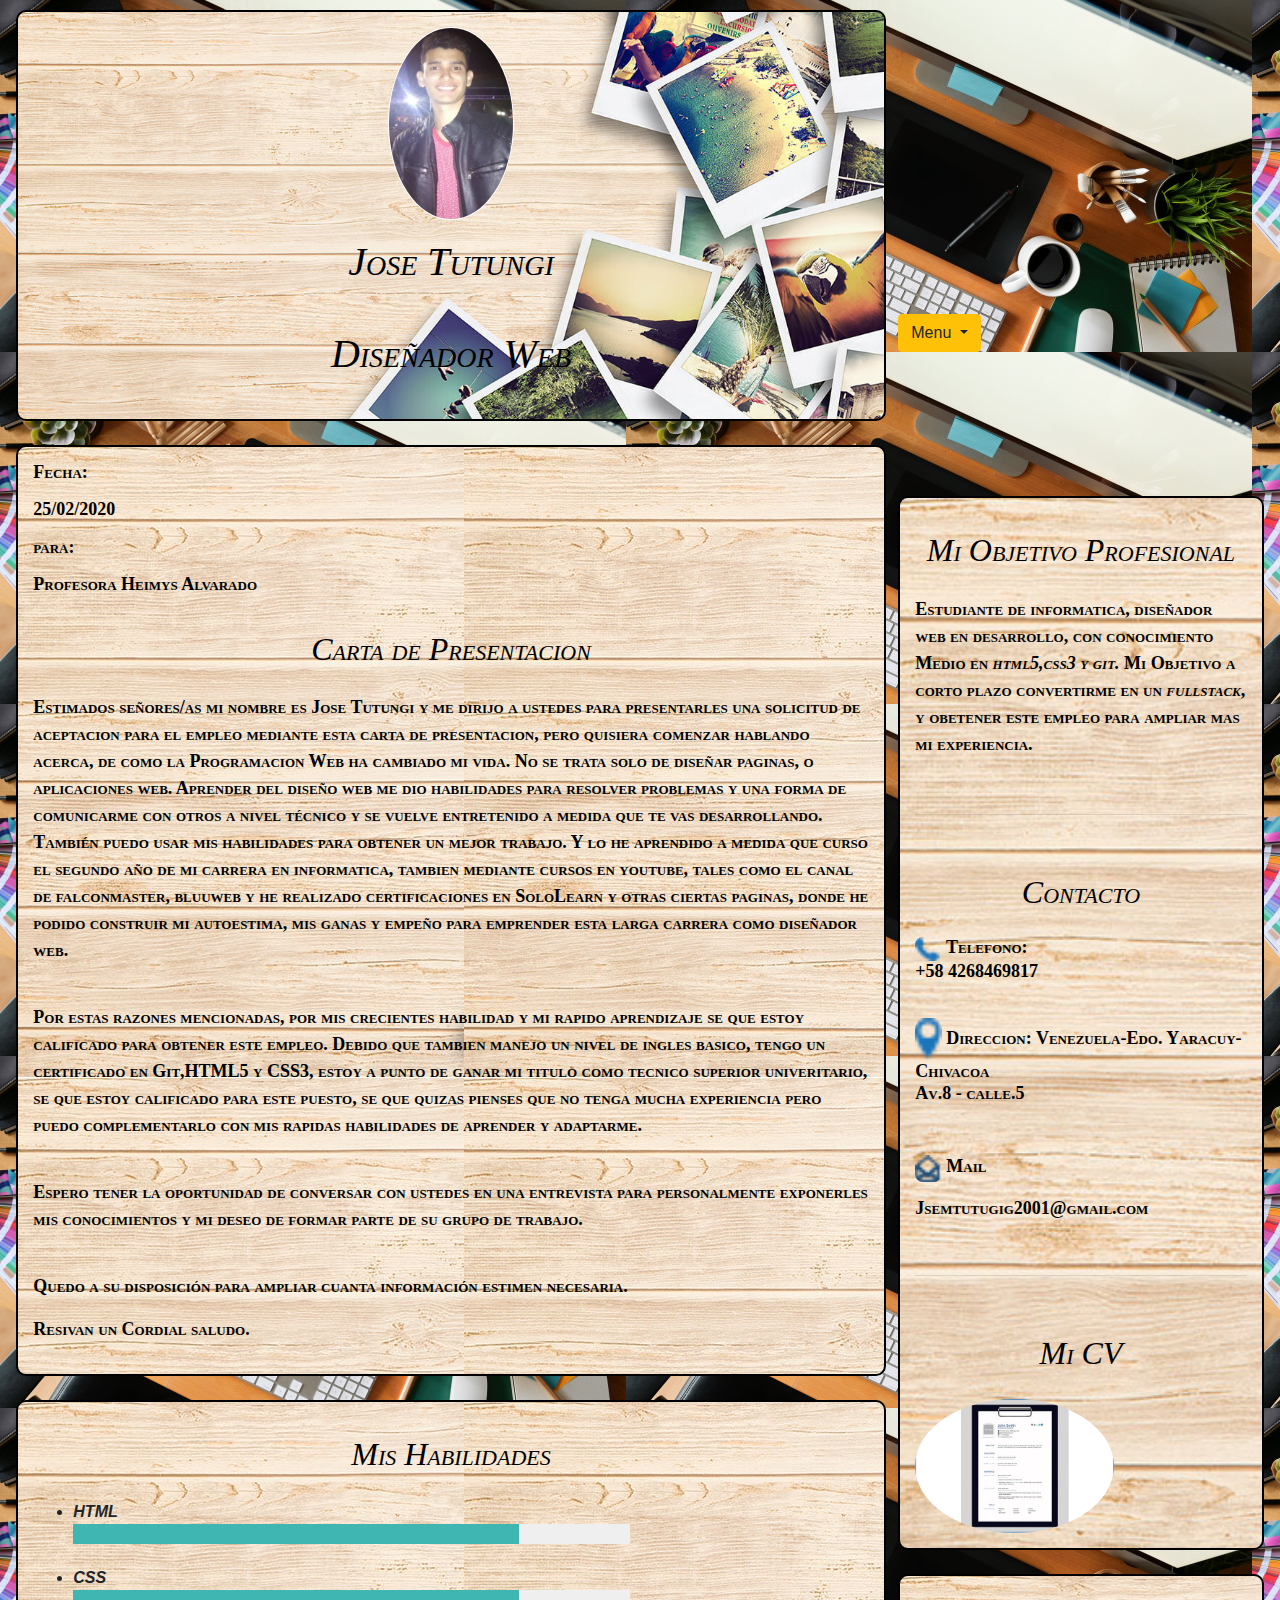
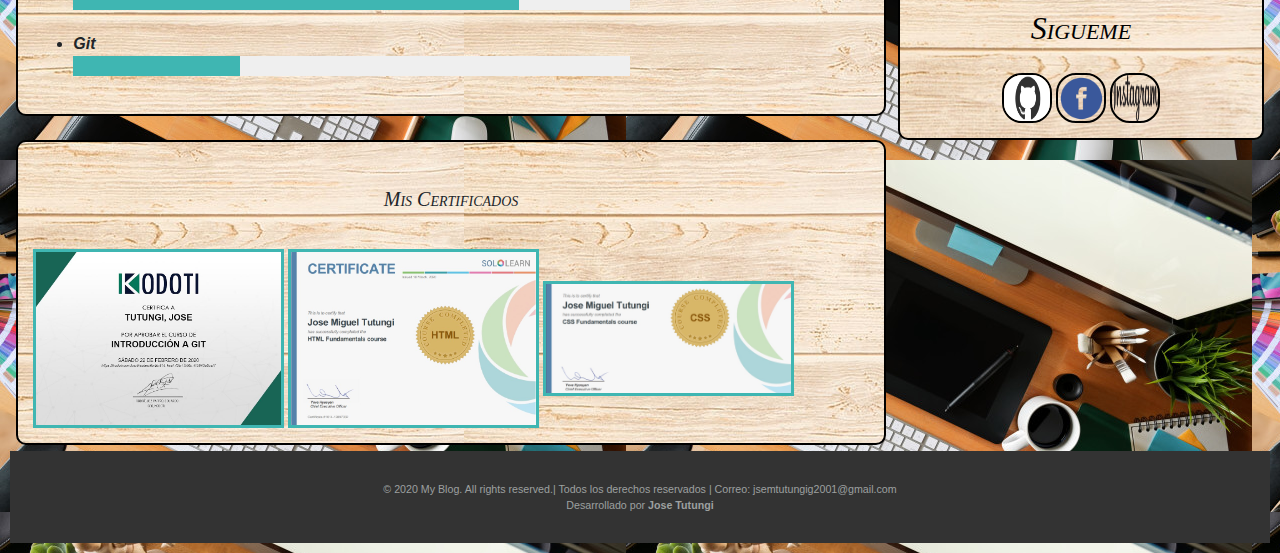
<file: index.html>
<!DOCTYPE html>
<html lang="en">

<head>
    <meta charset="UTF-8">
    <meta name="viewport" content="width=device-width, initial-scale=1.0">
    <title> Mi Primera Carta de Presentacion </title>
    <link rel="stylesheet" href="index.css">
    <link rel="stylesheet" href="bootstrap.min.css">
    <meta name="viewport" content="width=device-width, user-scalable=no, initial-scale=1.0, maximun-scale=1.0, minimun-scale=1.0">
</head>

<body id="padre" class="flex">

    <div id="hijo1">
        <header id="header" class="section encabezados1 div-borde">
            <img alt="" class="img-circle" src="Imagen1.png">
            <h1>Jose Tutungi </h1>
            <h1>Diseñador Web</h1>
        </header>
        <br>
        <section>
            <div class="section div-borde">
                <h6>
                    <p>
                        Fecha:
                    </p>
                    <p> 25/02/2020 </p>
                    <p>
                        para:
                    </p>
                    <p>Profesora Heimys Alvarado</p>
                </h6>
                <h2>
                    <span>  Carta de Presentacion</span>
                </h2>

                <p>
                    Estimados señores/as mi nombre es Jose Tutungi y me dirijo a ustedes para presentarles una solicitud de aceptacion para el empleo mediante esta carta de presentacion, pero quisiera comenzar hablando acerca, de como la Programacion Web ha cambiado mi vida.
                    No se trata solo de diseñar paginas, o aplicaciones web. Aprender del diseño web me dio habilidades para resolver problemas y una forma de comunicarme con otros a nivel técnico y se vuelve entretenido a medida que te vas desarrollando.
                    También puedo usar mis habilidades para obtener un mejor trabajo. Y lo he aprendido a medida que curso el segundo año de mi carrera en informatica, tambien mediante cursos en youtube, tales como el canal de falconmaster, bluuweb y
                    he realizado certificaciones en SoloLearn y otras ciertas paginas, donde he podido construir mi autoestima, mis ganas y empeño para emprender esta larga carrera como diseñador web.
                </p>
                <br>
                <p>
                    Por estas razones mencionadas, por mis crecientes habilidad y mi rapido aprendizaje se que estoy calificado para obtener este empleo. Debido que tambien manejo un nivel de ingles basico, tengo un certificado en Git,HTML5 y CSS3, estoy a punto de ganar
                    mi titulo como tecnico superior univeritario, se que estoy calificado para este puesto, se que quizas pienses que no tenga mucha experiencia pero puedo complementarlo con mis rapidas habilidades de aprender y adaptarme.
                </p>
                <br>
                <p>
                    Espero tener la oportunidad de conversar con ustedes en una entrevista para personalmente exponerles mis conocimientos y mi deseo de formar parte de su grupo de trabajo.
                </p>
                <br>
                <p>
                    Quedo a su disposición para ampliar cuanta información estimen necesaria.
                </p>
                <p>
                    Resivan un Cordial saludo.
                </p>
            </div>
            <br>
            <div class="section div-borde ">
                <h2><span>Mis Habilidades</span></h2>
                <ul>
                    <li> <i> HTML </i><br />
                        <progress min="0" max="100" value="80"></progress>
                    </li>
                    <li> <i> CSS</i><br />
                        <progress min="0" max="100" value="80"></progress>
                    </li>
                    <li><i>Git </i> <br />
                        <progress min="0" max="100" value="30"></progress>
                    </li>
                </ul>
            </div>
        </section>

        <br>

        <article class="section div-borde">
            <h2><span> <a  href="Mis-certificados.html" class="ca btn btn-lg" >Mis Certificados</a> </span></h2>

            <a href="mi-certificado-git.html">
                <img src="certificado de git.jpg" alt="certificado de git" class="certificados">
            </a>
            <a href="mi-certificado-de-HTML5.html">
                <img src="certificado de HTML5.jpg" alt="Certificado de HTML5" class="certificados">
            </a>
            <a href="mi-certificado-de-CSS3.html">
                <img src="certificado de CSS3.jpg" alt="Certificado de CSS3" class="certificados">
            </a>
        </article>






    </div>


    <div id="hijo2">
        <div class="dropdown d-none d-sm-flex ">
            <button class="btn dropdown-toggle btn-warning" type="button" id="dropdownMenu1" data-toggle="dropdown" aria-haspopup="true" aria-expanded="false">
             Menu
            </button>
            <div class="dropdown-menu bg-warning" aria-labelledby="dropdownMenu1">
                <a class="dropdown-item bg-warning" href="mi-curriculum.pdf" target="_blank">CV</a>
                <a class="dropdown-item bg-warning" href="Mis-certificados.html">Certificados</a>
            </div>
        </div>
        <br>
        <br>
        <br>
        <br>
        <br>
        <br>
        <aside>
            <div id="header" class="section bordes">
                <div>


                    <h2>
                        <span> Mi Objetivo</span>
                        <span class="titulo-chao"> Profesional</span>
                    </h2>

                    <p>
                        Estudiante de informatica, diseñador web en desarrollo, con conocimiento Medio en <i> html5,css3 y git. </i> Mi Objetivo a corto plazo convertirme en un <i> fullstack</i>, y obetener este empleo para ampliar mas mi experiencia.
                    </p>
                </div>
                <br>
                <hr>
                <br>
                <div>
                    <h2>
                        <span class="titulo-chao2">   Contacto</span>
                    </h2>

                    <h6>

                        <p>
                            <img src="icono1.png" alt="icono-Tlf-contacto" class="iconos"> Telefono:
                            <br> +58 4268469817
                        </p>

                        <br>

                        <p>
                            <img src="icono3.png" alt="icono-Direccion" class="iconos"> Direccion: Venezuela-Edo. Yaracuy-Chivacoa
                            <br> Av.8 - calle.5
                        </p>

                        <br>

                        <p class="desaparece">
                            <p class="desaparece"><img src="icono2.png" alt="icono-Email" class="iconos desaparece"> Mail</p>
                            <p class="desaparece">
                                Jsemtutugig2001@gmail.com
                            </p>
                        </p>
                    </h6>
                </div>
                <br>
                <hr>
                <br>
                <div>
                    <h2>
                        <span>  Mi CV</span>

                    </h2>
                    <a href="mi-curriculum.pdf" target="_blank">
                        <img src="logo-curriculum1.jpg" alt="imagen Curriculum" class="iconos2">
                    </a>

                </div>
            </div>
        </aside>

        <br>

        <nav class="section " id="contacts">
            <h2><span>Sigueme</span></h2>
            <div>
                <a href="https://github.com/JseMTutungi2001" target="_blank">
                    <img alt="Github" src="logo github.jpg" class="iconos3" />
                </a>
                <a href="https://www.facebook.com/jose.tutungi?ref=bookmarks" target="_blank">
                    <img alt="Facebook" src="logo facebook.png" class="iconos3" />
                </a>
                <a href="https://www.instagram.com/josemtutungig/" target="_blank">
                    <img alt="instagram" src="logo instagram.png" class="iconos3" />
                </a>
        </nav>

        </div>

        <br>
        <footer class="copyright">
            &copy; 2020 My Blog. All rights reserved.| Todos los derechos reservados | Correo: jsemtutungig2001@gmail.com <br> Desarrollado por <b>Jose Tutungi</b>
        </footer>

        <script src="jquery-3.4.1.slim.min.js"></script>
        <script src="popper.min.js"></script>
        <script src="bootstrap.min.js">
        </script>
</body>

</html>
</file>
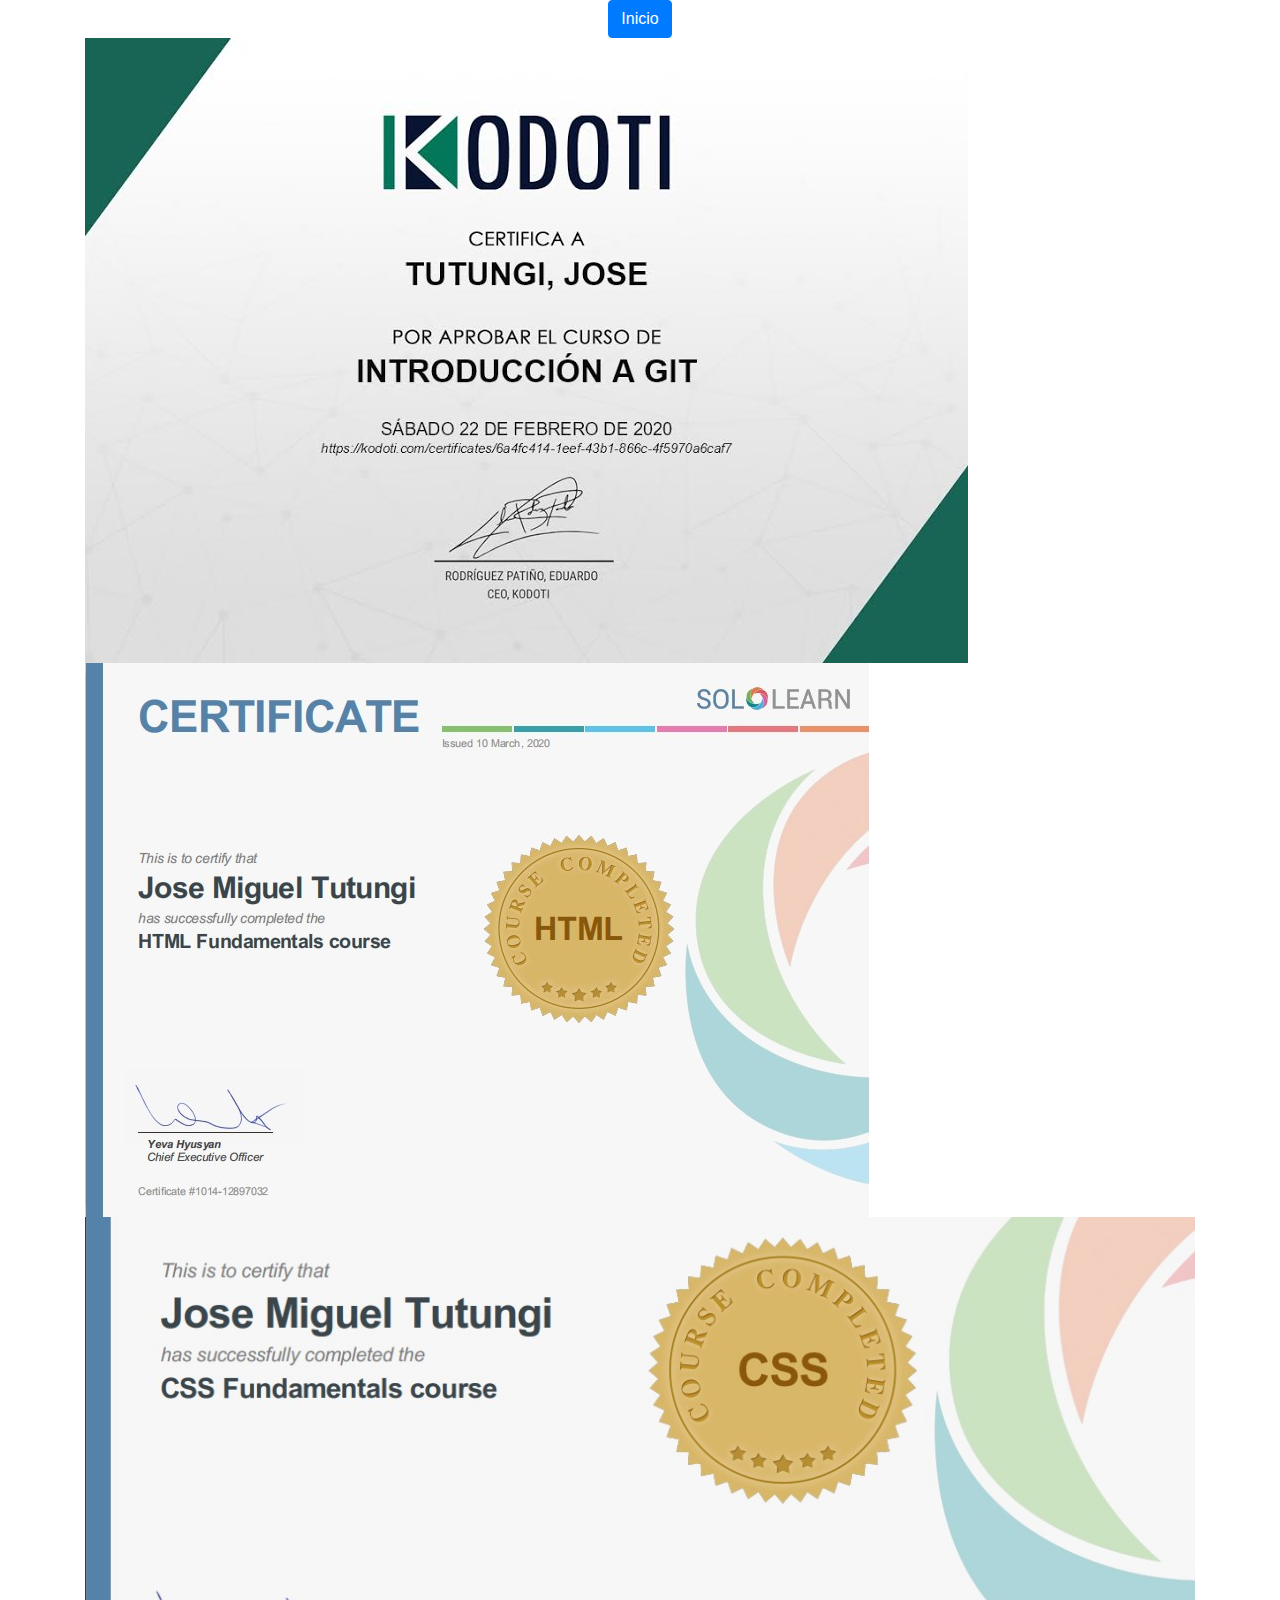
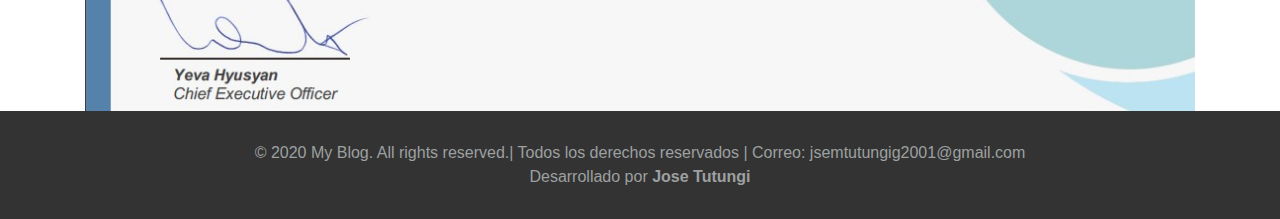
<file: Mis-certificados.html>
<!DOCTYPE html>
<html lang="en">

<head>
    <meta charset="UTF-8">
    <meta name="viewport" content="width=device-width, initial-scale=1.0">
    <title>Mis Certificados</title>
    <link rel="stylesheet" href="Mis-certificados.css">
    <link rel="stylesheet" href="bootstrap.min.css">
    <meta name="viewport" content="width=device-width, user-scalable=no, initial-scale=1.0, maximun-scale=1.0, minimun-scale=1.0">
</head>

<body>

    <nav class=" text-center">
        <a href="index.html"> <button type="button" class="btn btn-primary botonos">Inicio</button> </a>

    </nav>
    <div class="container">
        <div class="row">

            <div class="text-center">
                <a href="mi-certificado-git.html">
                    <img src="certificado de git.jpg" alt="certificado de git" class="col-sm-8 col-md-10 col-lg-11 col-xl-12 certificados">
                </a>
            </div>
            <div class="text-center">
                <a href="mi-certificado-de-HTML5.html">
                    <img src="certificado de HTML5.jpg" alt="Certificado de HTML5" class="col-sm-8 col-md-10 col-lg-11 col-xl-12 certificados">
                </a>
            </div>
            <div class=" text-center">
                <a href="mi-certificado-de-CSS3.html">
                    <img src="certificado de CSS3.jpg" alt="Certificado de CSS3" class="col-sm-8 col-md-10 col-lg-11 col-xl-12  certificados">
                </a>
            </div>
        </div>
    </div>

    <footer class="copyright">
        &copy; 2020 My Blog. All rights reserved.| Todos los derechos reservados | Correo: jsemtutungig2001@gmail.com <br> Desarrollado por <b>Jose Tutungi</b>
    </footer>


    <script src="jquery-3.4.1.slim.min.js"></script>
    <script src="popper.min.js"></script>
    <script src="bootstrap.min.js">
    </script>
</body>

</html>
</file>
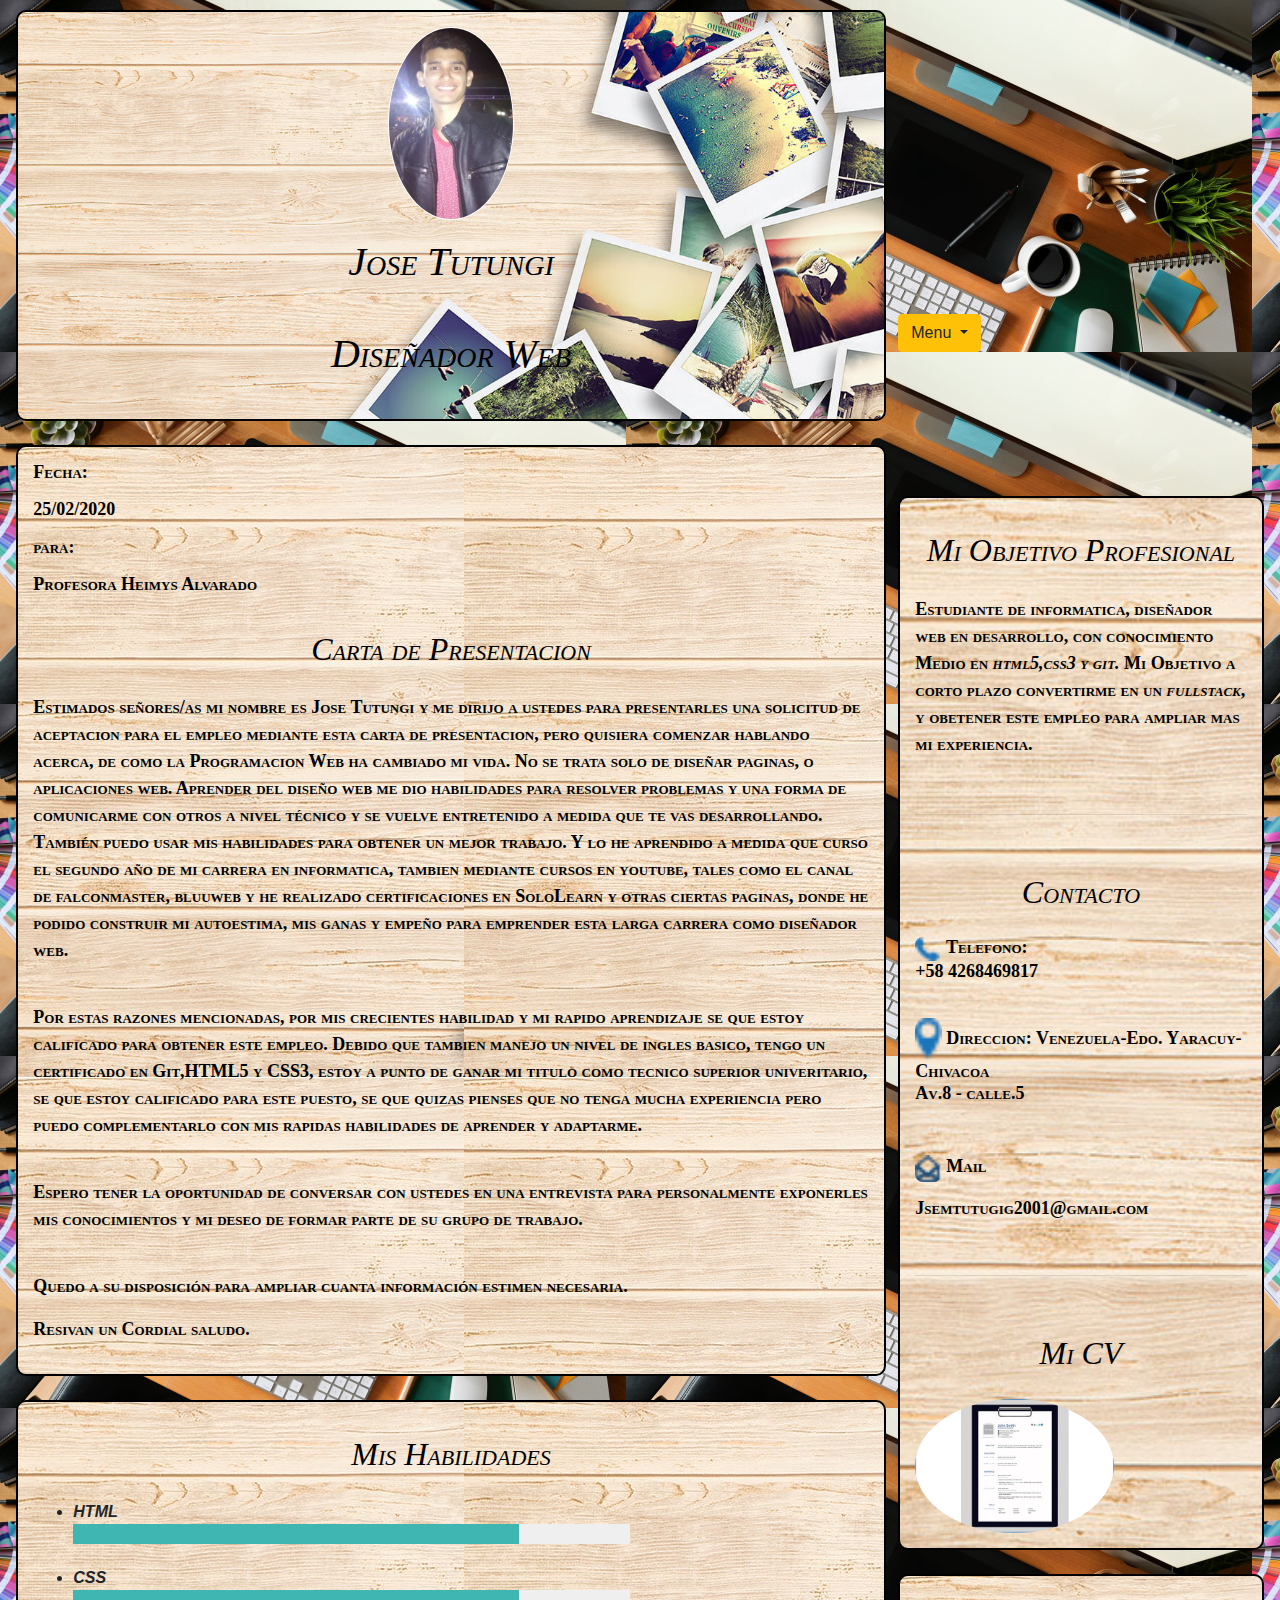
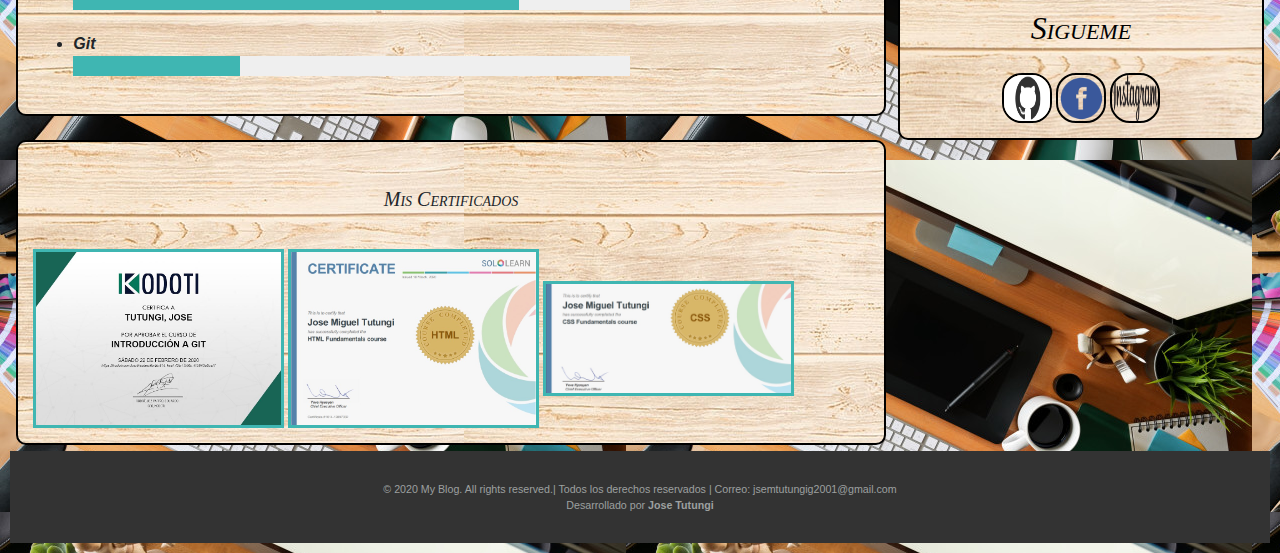
<file: pagina.html>
<!DOCTYPE html>
<html lang="en">

<head>
    <meta charset="UTF-8">
    <meta name="viewport" content="width=device-width, initial-scale=1.0">
    <title> Mi Primera Carta de Presentacion </title>
    <link rel="stylesheet" href="pagina.css">
    <link rel="stylesheet" href="bootstrap.min.css">
    <meta name="viewport" content="width=device-width, user-scalable=no, initial-scale=1.0, maximun-scale=1.0, minimun-scale=1.0">
</head>

<body id="padre" class="flex">

    <div id="hijo1">
        <header id="header" class="section encabezados1 div-borde">
            <img alt="" class="img-circle" src="Imagen1.png">
            <h1>Jose Tutungi </h1>
            <h1>Diseñador Web</h1>
        </header>
        <br>
        <section>
            <div class="section div-borde">
                <h6>
                    <p>
                        Fecha:
                    </p>
                    <p> 25/02/2020 </p>
                    <p>
                        para:
                    </p>
                    <p>Profesora Heimys Alvarado</p>
                </h6>
                <h2>
                    <span>  Carta de Presentacion</span>
                </h2>

                <p>
                    Estimados señores/as mi nombre es Jose Tutungi y me dirijo a ustedes para presentarles una solicitud de aceptacion para el empleo mediante esta carta de presentacion, pero quisiera comenzar hablando acerca, de como la Programacion Web ha cambiado mi vida.
                    No se trata solo de diseñar paginas, o aplicaciones web. Aprender del diseño web me dio habilidades para resolver problemas y una forma de comunicarme con otros a nivel técnico y se vuelve entretenido a medida que te vas desarrollando.
                    También puedo usar mis habilidades para obtener un mejor trabajo. Y lo he aprendido a medida que curso el segundo año de mi carrera en informatica, tambien mediante cursos en youtube, tales como el canal de falconmaster, bluuweb y
                    he realizado certificaciones en SoloLearn y otras ciertas paginas, donde he podido construir mi autoestima, mis ganas y empeño para emprender esta larga carrera como diseñador web.
                </p>
                <br>
                <p>
                    Por estas razones mencionadas, por mis crecientes habilidad y mi rapido aprendizaje se que estoy calificado para obtener este empleo. Debido que tambien manejo un nivel de ingles basico, tengo un certificado en Git,HTML5 y CSS3, estoy a punto de ganar
                    mi titulo como tecnico superior univeritario, se que estoy calificado para este puesto, se que quizas pienses que no tenga mucha experiencia pero puedo complementarlo con mis rapidas habilidades de aprender y adaptarme.
                </p>
                <br>
                <p>
                    Espero tener la oportunidad de conversar con ustedes en una entrevista para personalmente exponerles mis conocimientos y mi deseo de formar parte de su grupo de trabajo.
                </p>
                <br>
                <p>
                    Quedo a su disposición para ampliar cuanta información estimen necesaria.
                </p>
                <p>
                    Resivan un Cordial saludo.
                </p>
            </div>
            <br>
            <div class="section div-borde ">
                <h2><span>Mis Habilidades</span></h2>
                <ul>
                    <li> <i> HTML </i><br />
                        <progress min="0" max="100" value="80"></progress>
                    </li>
                    <li> <i> CSS</i><br />
                        <progress min="0" max="100" value="80"></progress>
                    </li>
                    <li><i>Git </i> <br />
                        <progress min="0" max="100" value="30"></progress>
                    </li>
                </ul>
            </div>
        </section>

        <br>

        <article class="section div-borde">
            <h2><span> <a  href="Mis-certificados.html" class="ca btn btn-lg" >Mis Certificados</a> </span></h2>

            <a href="mi-certificado-git.html">
                <img src="certificado de git.jpg" alt="certificado de git" class="certificados">
            </a>
            <a href="mi-certificado-de-HTML5.html">
                <img src="certificado de HTML5.jpg" alt="Certificado de HTML5" class="certificados">
            </a>
            <a href="mi-certificado-de-CSS3.html">
                <img src="certificado de CSS3.jpg" alt="Certificado de CSS3" class="certificados">
            </a>
        </article>






    </div>


    <div id="hijo2">
        <div class="dropdown d-none d-sm-flex ">
            <button class="btn dropdown-toggle btn-warning" type="button" id="dropdownMenu1" data-toggle="dropdown" aria-haspopup="true" aria-expanded="false">
             Menu
            </button>
            <div class="dropdown-menu bg-warning" aria-labelledby="dropdownMenu1">
                <a class="dropdown-item bg-warning" href="mi-curriculum.pdf" target="_blank">CV</a>
                <a class="dropdown-item bg-warning" href="Mis-certificados.html">Certificados</a>
            </div>
        </div>
        <br>
        <br>
        <br>
        <br>
        <br>
        <br>
        <aside>
            <div id="header" class="section bordes">
                <div>


                    <h2>
                        <span> Mi Objetivo</span>
                        <span class="titulo-chao"> Profesional</span>
                    </h2>

                    <p>
                        Estudiante de informatica, diseñador web en desarrollo, con conocimiento Medio en <i> html5,css3 y git. </i> Mi Objetivo a corto plazo convertirme en un <i> fullstack</i>, y obetener este empleo para ampliar mas mi experiencia.
                    </p>
                </div>
                <br>
                <hr>
                <br>
                <div>
                    <h2>
                        <span class="titulo-chao2">   Contacto</span>
                    </h2>

                    <h6>

                        <p>
                            <img src="icono1.png" alt="icono-Tlf-contacto" class="iconos"> Telefono:
                            <br> +58 4268469817
                        </p>

                        <br>

                        <p>
                            <img src="icono3.png" alt="icono-Direccion" class="iconos"> Direccion: Venezuela-Edo. Yaracuy-Chivacoa
                            <br> Av.8 - calle.5
                        </p>

                        <br>

                        <p class="desaparece">
                            <p class="desaparece"><img src="icono2.png" alt="icono-Email" class="iconos desaparece"> Mail</p>
                            <p class="desaparece">
                                Jsemtutugig2001@gmail.com
                            </p>
                        </p>
                    </h6>
                </div>
                <br>
                <hr>
                <br>
                <div>
                    <h2>
                        <span>  Mi CV</span>

                    </h2>
                    <a href="mi-curriculum.pdf" target="_blank">
                        <img src="logo-curriculum1.jpg" alt="imagen Curriculum" class="iconos2">
                    </a>

                </div>
            </div>
        </aside>

        <br>

        <nav class="section " id="contacts">
            <h2><span>Sigueme</span></h2>
            <div>
                <a href="https://github.com/JseMTutungi2001" target="_blank">
                    <img alt="Github" src="logo github.jpg" class="iconos3" />
                </a>
                <a href="https://www.facebook.com/jose.tutungi?ref=bookmarks" target="_blank">
                    <img alt="Facebook" src="logo facebook.png" class="iconos3" />
                </a>
                <a href="https://www.instagram.com/josemtutungig/" target="_blank">
                    <img alt="instagram" src="logo instagram.png" class="iconos3" />
                </a>
        </nav>

        </div>

        <br>
        <footer class="copyright">
            &copy; 2020 My Blog. All rights reserved.| Todos los derechos reservados | Correo: jsemtutungig2001@gmail.com <br> Desarrollado por <b>Jose Tutungi</b>
        </footer>

        <script src="jquery-3.4.1.slim.min.js"></script>
        <script src="popper.min.js"></script>
        <script src="bootstrap.min.js">
        </script>
</body>

</html>
</file>
<file: index.css>
html {
        margin: 0;
        padding: 0;
    }
    
    body {
        background-image: url("fondo 17.jpg");
        font-family: 'Handlee', cursive;
        font-size: 13pt;
        background-color: #efefef;
        padding: 10px;
        margin: 0;
    }
    
    h1 {
        font-family: "Times New Roman", Times, serif;
        font-size: x-large;
        font-style: oblique;
        font-weight: bolder;
        font-variant: small-caps;
        color: black;
        text-align: center;
        padding: 18px 0 18px 0;
        margin: auto;
        box-sizing: border-box;
    }
    
    h2 {
        font-family: "Times New Roman", Times, serif;
        font-size: x-large;
        font-style: italic;
        font-weight: bolder;
        font-variant: small-caps;
        color: black;
        text-align: center;
        padding: 18px 0 18px 0;
        margin: auto;
        box-sizing: border-box;
    }
    
    article {
        background-image: url("fondo 14.jpg");
    }
    
    h2 span {
        box-sizing: border-box;
    }
    
    p {
        padding: 0;
        margin: 0;
        font-family: "Times New Roman", Times, serif;
        font-size: large;
        font-weight: bolder;
        font-variant: small-caps;
        color: black;
    }
    
    #padre {
        margin: auto;
        width: 100%;
        height: 100%;
        display: flex;
    }
    
    #hijo1 {
        background-color: transparent;
        margin: auto;
        width: 69%;
        height: 100%;
        box-sizing: border-box;
    }
    
    .div-borde {
        border: 2px solid black;
        margin: auto;
    }
    
    .encabezados1 {
        font-size: 25pt;
        color: #3b464c;
        padding-top: 5px;
        margin: 0;
        font-weight: bold;
        text-align: center;
    }
    
    .img-circle {
        display: block;
        height: 15%;
        width: 15%;
        border: 1px solid white;
        border-radius: 50%;
        -webkit-border-radius: 50%;
        -moz-border-radius: 50%;
        -ms-border-radius: 50%;
        -o-border-radius: 50%;
        margin: auto;
    }
    
    #hijo2 {
        background-color: transparent;
        margin: auto;
        width: 29%;
        height: 69%;
        box-sizing: border-box;
    }
    
    .section {
        padding: 15px;
        border-radius: 10px;
        background-image: url("fondo 18.jpg");
    }
    
    #header {
        background-image: url("fondo 14.jpg");
        background-size: cover;
    }
    
    hr {
        border: 1px solid black;
    }
    
    .bordes {
        border: 2px solid black;
    }
    
    nav {
        border: 2px solid black;
    }
    
    .iconos {
        width: 8%;
        height: 10%;
        border-radius: 30%;
        -webkit-border-radius: 30%;
        -moz-border-radius: 30%;
        -ms-border-radius: 30%;
        -o-border-radius: 30%;
        margin: auto;
    }
    
    .iconos2 {
        width: 60%;
        height: 60%;
        border-radius: 50%;
        -webkit-border-radius: 50%;
        -moz-border-radius: 50%;
        -ms-border-radius: 50%;
        -o-border-radius: 50%;
        margin: auto;
        box-sizing: border-box;
    }
    
    .iconos3 {
        width: 5%;
        height: 5%;
        border: 2px solid black;
        border-radius: 40%;
        -webkit-border-radius: 40%;
        -moz-border-radius: 40%;
        -ms-border-radius: 40%;
        -o-border-radius: 40%;
        display: inline-block;
        justify-content: center;
        margin: auto;
    }
    
    .flex {
        margin: auto;
        flex-wrap: wrap;
    }
    
    li {
        margin-bottom: 15px;
        font-weight: bold;
    }
    
    progress {
        width: 70%;
        height: 20px;
        color: #3fb6b2;
        background: #efefef;
    }
    
    progress::-webkit-progress-bar {
        background: #efefef;
    }
    
    progress::-webkit-progress-value {
        background: #3fb6b2;
    }
    
    progress::-moz-progress-bar {
        color: #3fb6b2;
        background: #efefef;
    }
    
    .certificados {
        display: block;
        margin: 0 auto;
        border: 3px solid #3fb6b2;
        display: inline-flex;
        justify-content: space-around;
        width: 30%;
        height: 30%;
    }
    
    .copyright {
        font-size: 8pt;
        text-align: center;
        margin-top: 0.5%;
        justify-content: center;
        height: 100%;
        width: 100%;
    }
    
    #contacts img {
        height: 50px;
        width: 50px;
        margin: auto;
    }
    
    #contacts a {
        text-decoration: none;
    }
    
    #contacts img:hover {
        opacity: 0.8;
    }
    
    #contacts {
        text-align: center;
    }
    
    .ca {
        text-decoration: none;
    }
    
    footer {
        background: #333;
        color: rgb(157, 160, 160);
        text-align: center;
        padding: 30px;
    }
    
    @media (max-width: 940px) {
        #padre {
            margin: auto;
            width: 100%;
            height: 100%;
            display: flex;
        }
        .iconos2 {
            height: 30%;
            width: 70%;
        }
    }
    
    @media (max-width: 640px) {
        .desaparece {
            display: none;
        }
        .titulo-chao {
            display: none;
        }
    }
    
    @media (max-width: 575px) {
        #padre {
            margin: auto;
            width: 100%;
            height: 100%;
            display: flex;
        }
        #hijo2 {
            margin: auto;
            width: 100%;
            height: 100%;
            display: flex;
        }
    }
</file>
<file: Mis-certificados.css>
footer {
    background: #333;
    color: rgb(157, 160, 160);
    text-align: center;
    padding: 30px;
}

@media (max-width:900px) {
    .certificado {
        width: 80%;
        height: 100%;
    }
}

@media (max-width:600px) {
    .certificado {
        width: 80%;
        height: 100%;
        margin-top: 15%;
        margin-bottom: 15%;
    }
}

@media (max-width:400px) {
    .certificado {
        width: 80%;
        height: 100%;
        margin-top: 35%;
        margin-bottom: 35%;
    }
}
</file>
<file: pagina.css>
html {
        margin: 0;
        padding: 0;
    }
    
    body {
        background-image: url("fondo 17.jpg");
        font-family: 'Handlee', cursive;
        font-size: 13pt;
        background-color: #efefef;
        padding: 10px;
        margin: 0;
    }
    
    h1 {
        font-family: "Times New Roman", Times, serif;
        font-size: x-large;
        font-style: oblique;
        font-weight: bolder;
        font-variant: small-caps;
        color: black;
        text-align: center;
        padding: 18px 0 18px 0;
        margin: auto;
        box-sizing: border-box;
    }
    
    h2 {
        font-family: "Times New Roman", Times, serif;
        font-size: x-large;
        font-style: italic;
        font-weight: bolder;
        font-variant: small-caps;
        color: black;
        text-align: center;
        padding: 18px 0 18px 0;
        margin: auto;
        box-sizing: border-box;
    }
    
    article {
        background-image: url("fondo 14.jpg");
    }
    
    h2 span {
        box-sizing: border-box;
    }
    
    p {
        padding: 0;
        margin: 0;
        font-family: "Times New Roman", Times, serif;
        font-size: large;
        font-weight: bolder;
        font-variant: small-caps;
        color: black;
    }
    
    #padre {
        margin: auto;
        width: 100%;
        height: 100%;
        display: flex;
    }
    
    #hijo1 {
        background-color: transparent;
        margin: auto;
        width: 69%;
        height: 100%;
        box-sizing: border-box;
    }
    
    .div-borde {
        border: 2px solid black;
        margin: auto;
    }
    
    .encabezados1 {
        font-size: 25pt;
        color: #3b464c;
        padding-top: 5px;
        margin: 0;
        font-weight: bold;
        text-align: center;
    }
    
    .img-circle {
        display: block;
        height: 15%;
        width: 15%;
        border: 1px solid white;
        border-radius: 50%;
        -webkit-border-radius: 50%;
        -moz-border-radius: 50%;
        -ms-border-radius: 50%;
        -o-border-radius: 50%;
        margin: auto;
    }
    
    #hijo2 {
        background-color: transparent;
        margin: auto;
        width: 29%;
        height: 69%;
        box-sizing: border-box;
    }
    
    .section {
        padding: 15px;
        border-radius: 10px;
        background-image: url("fondo 18.jpg");
    }
    
    #header {
        background-image: url("fondo 14.jpg");
        background-size: cover;
    }
    
    hr {
        border: 1px solid black;
    }
    
    .bordes {
        border: 2px solid black;
    }
    
    nav {
        border: 2px solid black;
    }
    
    .iconos {
        width: 8%;
        height: 10%;
        border-radius: 30%;
        -webkit-border-radius: 30%;
        -moz-border-radius: 30%;
        -ms-border-radius: 30%;
        -o-border-radius: 30%;
        margin: auto;
    }
    
    .iconos2 {
        width: 60%;
        height: 60%;
        border-radius: 50%;
        -webkit-border-radius: 50%;
        -moz-border-radius: 50%;
        -ms-border-radius: 50%;
        -o-border-radius: 50%;
        margin: auto;
        box-sizing: border-box;
    }
    
    .iconos3 {
        width: 5%;
        height: 5%;
        border: 2px solid black;
        border-radius: 40%;
        -webkit-border-radius: 40%;
        -moz-border-radius: 40%;
        -ms-border-radius: 40%;
        -o-border-radius: 40%;
        display: inline-block;
        justify-content: center;
        margin: auto;
    }
    
    .flex {
        margin: auto;
        flex-wrap: wrap;
    }
    
    li {
        margin-bottom: 15px;
        font-weight: bold;
    }
    
    progress {
        width: 70%;
        height: 20px;
        color: #3fb6b2;
        background: #efefef;
    }
    
    progress::-webkit-progress-bar {
        background: #efefef;
    }
    
    progress::-webkit-progress-value {
        background: #3fb6b2;
    }
    
    progress::-moz-progress-bar {
        color: #3fb6b2;
        background: #efefef;
    }
    
    .certificados {
        display: block;
        margin: 0 auto;
        border: 3px solid #3fb6b2;
        display: inline-flex;
        justify-content: space-around;
        width: 30%;
        height: 30%;
    }
    
    .copyright {
        font-size: 8pt;
        text-align: center;
        margin-top: 0.5%;
        justify-content: center;
        height: 100%;
        width: 100%;
    }
    
    #contacts img {
        height: 50px;
        width: 50px;
        margin: auto;
    }
    
    #contacts a {
        text-decoration: none;
    }
    
    #contacts img:hover {
        opacity: 0.8;
    }
    
    #contacts {
        text-align: center;
    }
    
    .ca {
        text-decoration: none;
    }
    
    footer {
        background: #333;
        color: rgb(157, 160, 160);
        text-align: center;
        padding: 30px;
    }
    
    @media (max-width: 940px) {
        #padre {
            margin: auto;
            width: 100%;
            height: 100%;
            display: flex;
        }
        .iconos2 {
            height: 30%;
            width: 70%;
        }
    }
    
    @media (max-width: 640px) {
        .desaparece {
            display: none;
        }
        .titulo-chao {
            display: none;
        }
    }
    
    @media (max-width: 575px) {
        #padre {
            margin: auto;
            width: 100%;
            height: 100%;
            display: flex;
        }
        #hijo2 {
            margin: auto;
            width: 100%;
            height: 100%;
            display: flex;
        }
    }
</file>
